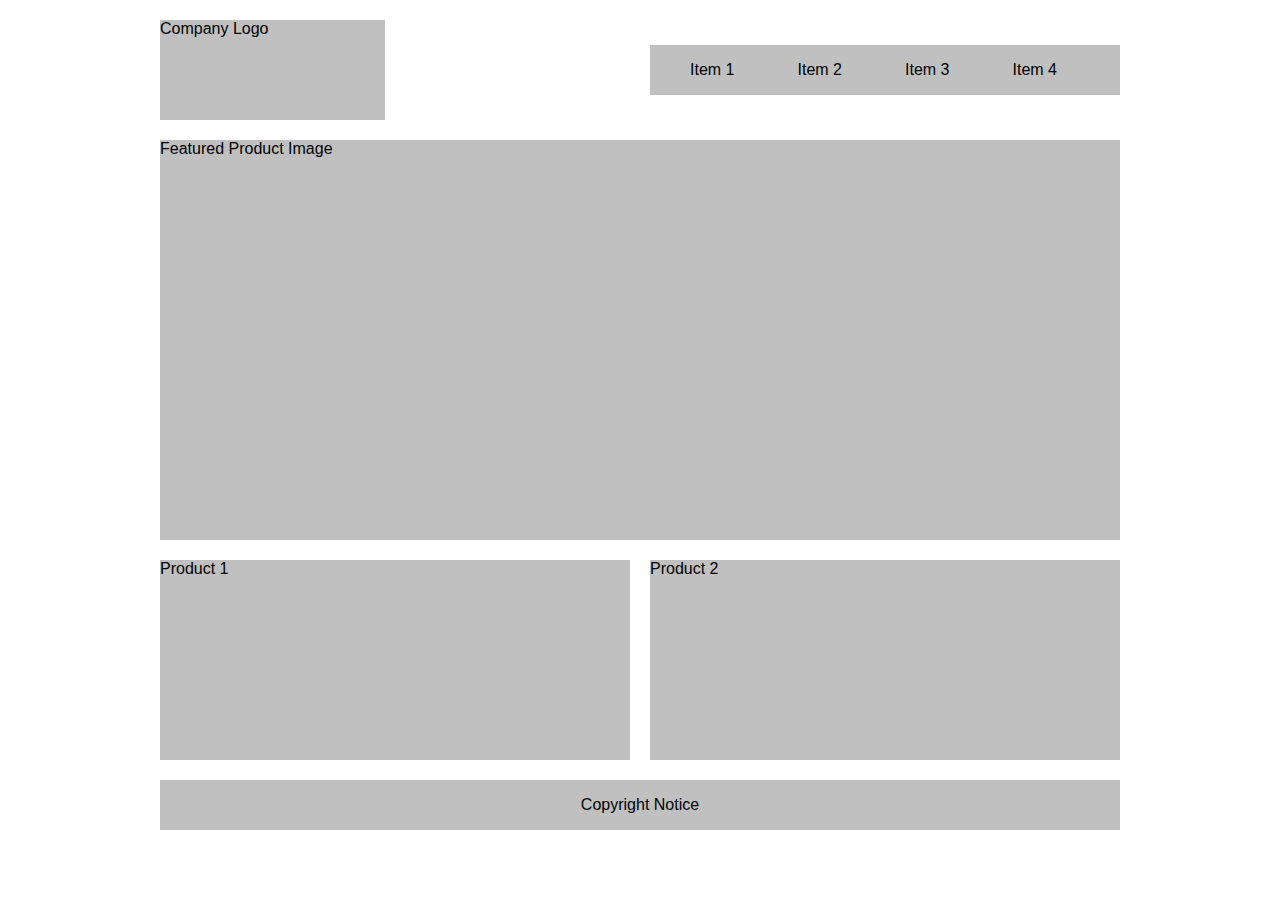
<file: Layout 1/index.html>
<!DOCTYPE html>
<html lang="en">
<head>
    <meta charset="UTF-8">
    <meta http-equiv="X-UA-Compatible" content="IE=edge">
    <meta name="viewport" content="width=device-width, initial-scale=1.0">
    <title>Layout 1</title>
    <link rel="stylesheet" href="css/style.css">
</head>
<body>
    <div>Company Logo</div>
    <nav>
        <ul>
            <li><a href="">Item 1</a></li>
            <li><a href="">Item 2</a></li>
            <li><a href="">Item 3</a></li>
            <li><a href="">Item 4</a></li>
        </ul>
    </nav>
    <section id="prod1">Featured Product Image</section>
    <section id="prod2">Product 1</section>
    <section id="prod3">Product 2</section>


    <footer>
       <p> Copyright Notice</p>
    </footer>
    
</body>
</html>
</file>
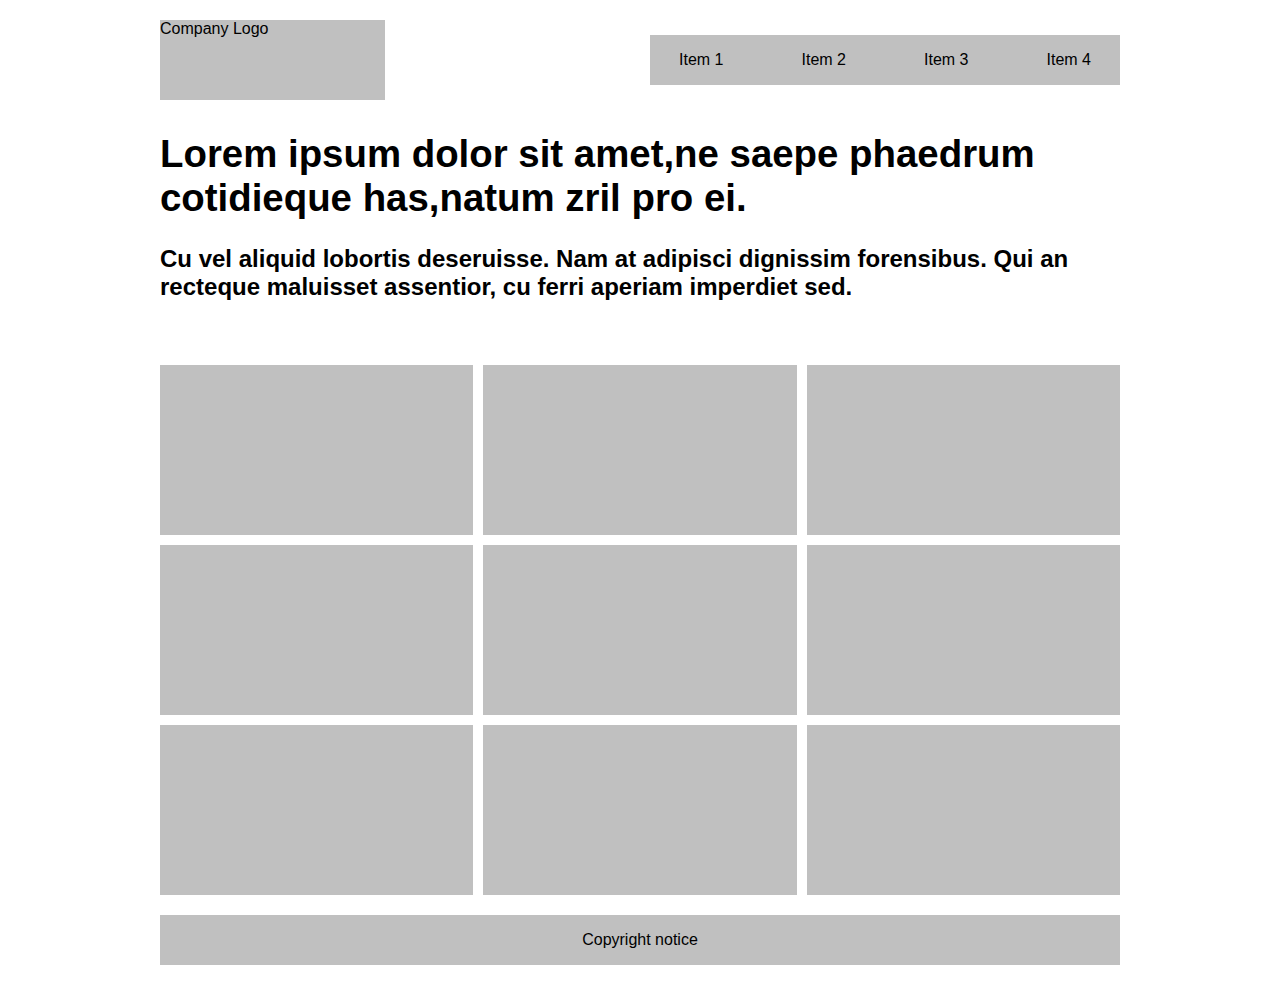
<file: Layout 2/index.html>
<!DOCTYPE html>
<html lang="en">
<head>
    <meta charset="UTF-8">
	<title>Layout 2</title>
	
    <link rel="stylesheet" href="css/styles.css">
</head>
<body>
	<div id="logo">Company Logo</div>
    <nav>
    	<ul>
        	<li><a href="#">Item 1</a></li>
        	<li><a href="#">Item 2</a></li>
        	<li><a href="#">Item 3</a></li>
        	<li><a href="#">Item 4</a></li>
        </ul>
    </nav>
    <header>
        <h1>Lorem ipsum dolor sit amet,ne saepe phaedrum cotidieque has,natum zril pro ei.</h1>
        <h2>Cu vel aliquid lobortis deseruisse. Nam at adipisci dignissim forensibus. Qui an recteque maluisset assentior, cu ferri aperiam imperdiet sed.</h2>
    </header>
    <main>
        <div></div> <div></div> <div></div>
        <div></div> <div></div> <div></div>
        <div></div> <div></div> <div></div>
    </main>
    <footer>
        <p>Copyright notice</p>
    </footer>
</body>
</html>
</file>
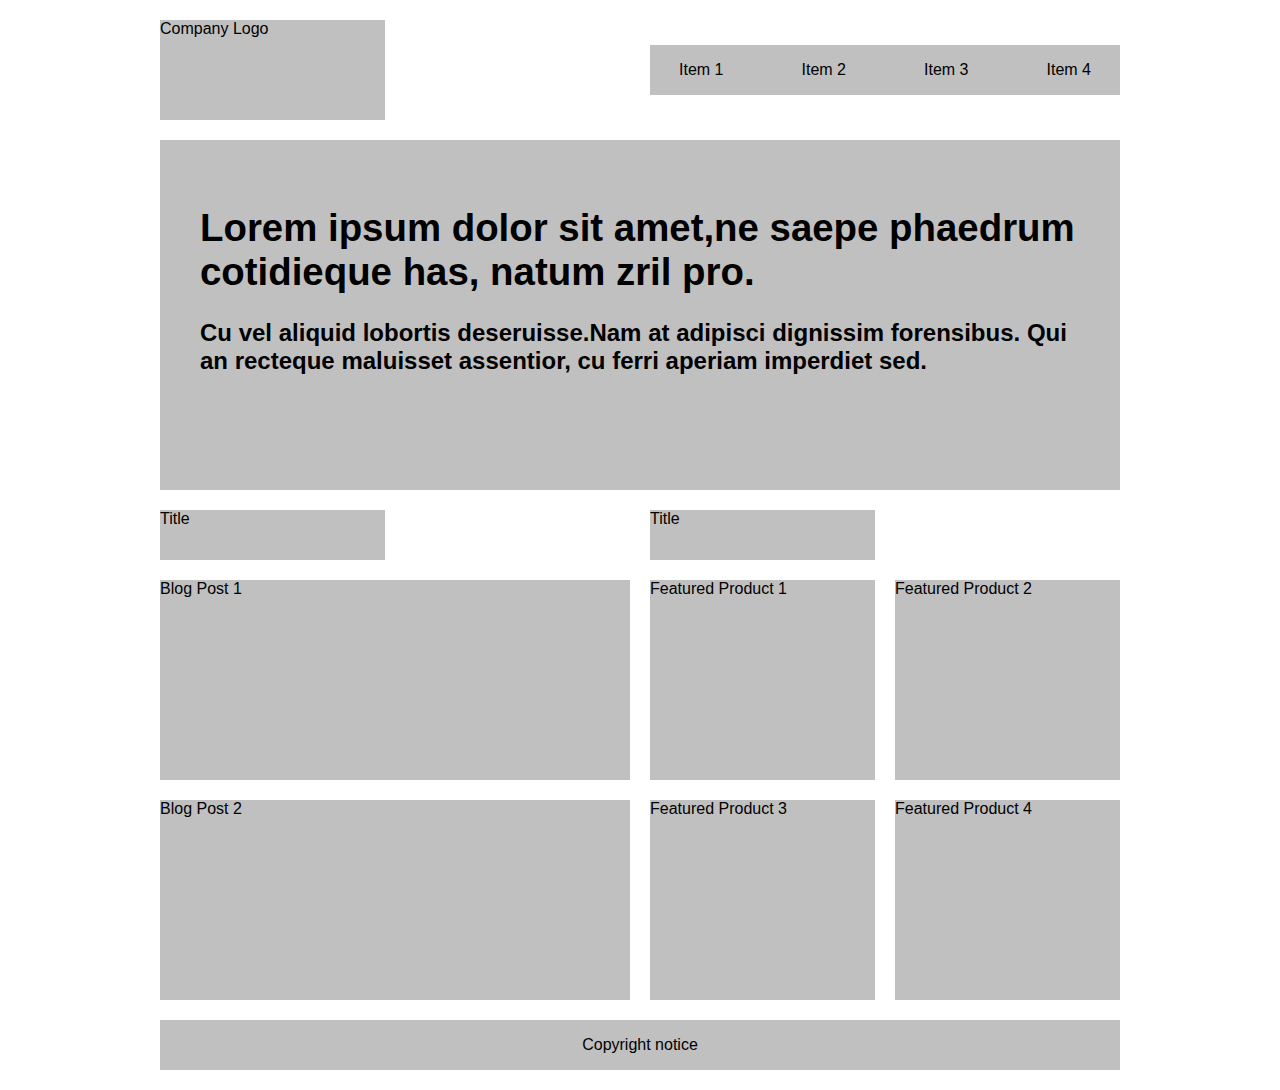
<file: Layout 3/index.html>
<!DOCTYPE html>
<html lang="en">
<head>
    <meta charset="UTF-8">
	<title>Layout 3</title>
	
    <link rel="stylesheet" href="css/styles.css">
</head>
<body>
	<div>Company Logo</div>
    <nav>
    	<ul>
        	<li><a href="#">Item 1</a></li>
        	<li><a href="#">Item 2</a></li>
        	<li><a href="#">Item 3</a></li>
        	<li><a href="#">Item 4</a></li>
        </ul>
    </nav>
    <header>
        <h1>Lorem ipsum dolor sit amet,ne saepe phaedrum cotidieque has, natum zril pro.</h1>
        <h2>Cu vel aliquid lobortis deseruisse.Nam at adipisci dignissim forensibus. Qui an recteque maluisset assentior, cu ferri aperiam imperdiet sed.</h2>
    </header>
    <div>Title</div>
    <div>Title</div>
    <section id="blog1">Blog Post 1</section>
    <section id="product1">Featured Product 1</section>
    <section id="product2">Featured Product 2</section>
    <section id="blog2">Blog Post 2</section>
    <section id="product3">Featured Product 3</section>
    <section id="product4">Featured Product 4</section>
    <footer>
        <p>Copyright notice</p>
    </footer>
</body>
</html>
</file>
<file: Layout 1/css/style.css>
body{
    font-family: Arial, Helvetica, sans-serif;
    display: grid;
    width: 960px;
    margin: 20px auto ;
    grid-template-columns: 1fr 1fr 1fr 1fr ;
    grid-template-rows: 100px 400px 200px 50px;
    grid-gap: 20px
}

div,nav ul,section,footer{
    background-color:silver;
}

div{
    grid-row: 1/2;
    grid-column: 1/2;
}

nav ul{
    list-style-type: none;
    display: grid;
    grid-template: auto/repeat(4,1fr);
    height: 50px;
    align-content: center;
    
}

a{
    text-decoration: none;
    color: black;
}

nav{
    grid-row: 1/2;
    grid-column:3/5;
    align-content: center;
}

div{
    grid-column: 1/2;
    grid-row: 1/2;
}

#prod1 {
    grid-row: 2/3; grid-column: 1/5; 
}
#prod2 {
    grid-row: 3/4; grid-column: 1/3; 
}
#prod3 {
    grid-row: 3/4; grid-column: 3/5; 
}
footer {
    grid-row: 4/5; grid-column: 1/5; 
    text-align: center;
    align-content: center;
    
}
</file>
<file: Layout 2/css/styles.css>
body {
    margin: 0;
    font-family: Arial, Helvetica, sans-serif;
    display: grid;
    width: 960px;
    grid-gap: 20px;
    margin: 20px auto;
    grid-template-columns: 1fr 1fr 1fr 1fr;
    grid-template-rows: 80px 225px auto 50px;
}
div, nav ul, footer, a {
    background: silver;
}
a {
    color: black;
    text-decoration: none;
}
h1 {
    font-size: 2.4rem;
    margin-top: .3em;
}
#logo {
    grid-row: 1/2; grid-column: 1/2; 
}
nav {
    grid-row: 1/2; grid-column: 3/5; 
    align-self: center;
}
nav ul {
    list-style-type: none;
    margin: 0;
    padding: 0;
    display: grid;
    height: 50px;
    grid-template: auto / repeat(4, 1fr);
    grid-gap: 20px;
    justify-items: center;
    align-content: center;
}
header {
    grid-row: 2/3; grid-column: 1/5; 
}
main {
    grid-row: 3/4; grid-column: 1/5; 
    display: grid;
    grid-gap: 10px;
    grid-template: repeat(3, 170px) / repeat(3, 1fr);
}
footer {
    grid-row: 4/5; grid-column: 1/5; 
    text-align: center;
}
</file>
<file: Layout 3/css/styles.css>
body {
    margin: 0;
    font-family: Arial, Helvetica, sans-serif;
    display: grid;
    width: 960px;
    grid-gap: 20px;
    margin: 20px auto ;
    grid-template-columns: repeat(4, 1fr);
    grid-template-rows: 100px 350px 50px 200px 200px 50px;
}
div, nav ul, header, h1, section, footer, a {
    background: silver;
 }
a {
    color: black;
    text-decoration: none;
}
h1 {
    font-size: 2.4rem;
}
div:nth-of-type(1) {
    grid-row: 1/2; grid-column: 1/2;
}
nav {
    grid-row: 1/2; grid-column: 3/5;
    align-self: center;
}
nav ul {
    list-style-type: none;
    margin: 0;
    padding: 0;
    display: grid;
    height: 50px;
    grid-template: auto / repeat(4, 1fr);
    grid-gap: 20px;
    justify-items: center;
    align-content: center;
}
header {
    grid-row: 2/3; grid-column: 1/5;
    padding: 40px;
}
div:nth-of-type(2) {
    grid-row: 3/4; grid-column: 1/2;
}
div:nth-of-type(3) {
    grid-row: 3/4; grid-column: 3/4;
}
#blog1 {
    grid-row: 4/5; grid-column: 1/3; 
}
#product1 {
    grid-row: 4/5; grid-column: 3/4; 
}
#product2 {
    grid-row: 4/5; grid-column: 4/5; 
}
#blog2 {
    grid-row: 5/6; grid-column: 1/3; 
}
#product3 {
    grid-row: 5/6; grid-column: 3/4; 
}
#product4 {
    grid-row: 5/6; grid-column: 4/5; 
}
footer {
    grid-row: 6/7; grid-column: 1/5; 
    text-align: center;
}
</file>
